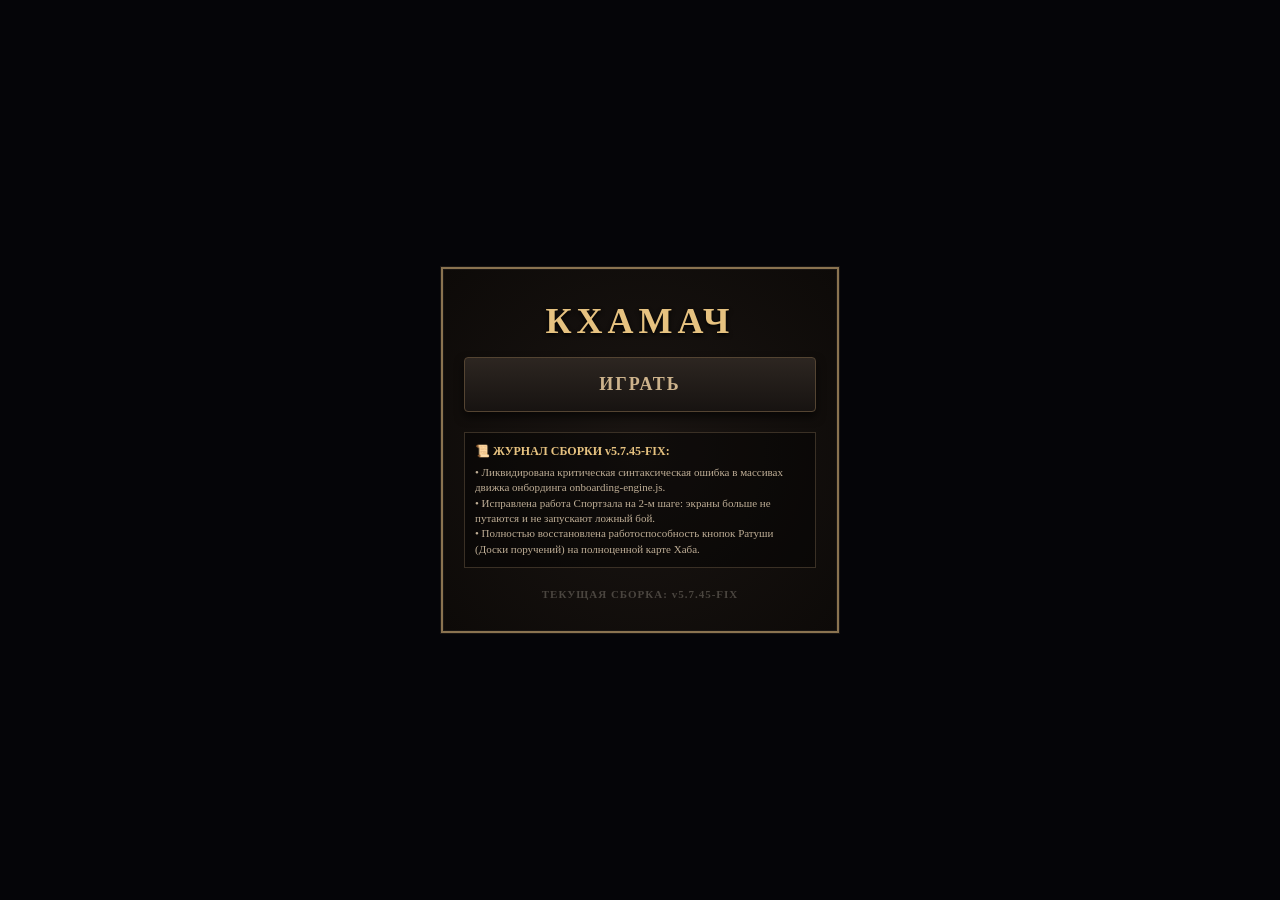
<file: index.html>
<!DOCTYPE html>
<html lang="ru">
<head>
    <meta charset="UTF-8">
    <meta name="viewport" content="width=device-width, maximum-scale=1.0, user-scalable=no">
    <meta http-equiv="Cache-Control" content="no-cache, no-store, must-revalidate">
    <meta http-equiv="Pragma" content="no-cache">
    <meta http-equiv="Expires" content="0">
    <title>КХАМАЧ — Вход в Чертоги</title>
    <style>
        body, html { margin:0; padding:0; width:100%; height:100%; background:#050508; display:flex; justify-content:center; align-items:center; font-family:'Georgia', serif; }
        .gate-window { width:90vw; max-width:400px; background:radial-gradient(circle, #1a1512 0%, #0d0a08 100%); border:4px solid #1a1613; outline:2px solid #8a7350; outline-offset:-3px; padding:30px 20px; text-align:center; box-sizing:border-box; }
        h1 { font-size:36px; color:#e6c280; letter-spacing:5px; margin:0 0 15px 0; text-shadow:0 2px 4px #000; }
        .play-btn { width:100%; padding:16px; font-size:18px; font-family:'Georgia', serif; font-weight:bold; letter-spacing:2px; color:#cdb38c; background:linear-gradient(to bottom, #2d2621 0%, #171311 100%); border:1px solid #544432; box-shadow:0 5px 10px rgba(0,0,0,0.6); cursor:pointer; transition:all 0.2s ease; border-radius:4px; }
        .play-btn:hover { color:#fff; border-color:#cbb281; box-shadow:0 0 15px rgba(203,178,129,0.5); letter-spacing:3px; }
        .play-btn:active { transform:scale(0.98); }
        .changelog { margin-top:20px; text-align:left; background:rgba(0,0,0,0.4); border:1px solid #3a3025; padding:10px; max-height:140px; overflow-y:auto; font-size:11px; color:#bfae96; line-height:1.4; }
        .changelog h3 { margin:0 0 5px 0; color:#e6c280; font-size:12px; }
        .ver { margin-top:20px; font-size:11px; color:#4a453f; letter-spacing:1px; font-weight:bold; }
    </style>
    <script>
        function handlePlayClick() {
            window.location.href = 'gate.html?t=' + Date.now();
        }
    </script>
</head>
<body>
    <div class="gate-window">
        <h1>КХАМАЧ</h1>
        <button class="play-btn" onclick="handlePlayClick()">ИГРАТЬ</button>
        <div class="changelog">
            <h3>📜 ЖУРНАЛ СБОРКИ v5.7.45-FIX:</h3>
            • Ликвидирована критическая синтаксическая ошибка в массивах движка онбординга onboarding-engine.js.<br>
            • Исправлена работа Спортзала на 2-м шаге: экраны больше не путаются и не запускают ложный бой.<br>
            • Полностью восстановлена работоспособность кнопок Ратуши (Доски поручений) на полноценной карте Хаба.
        </div>
        <div class="ver">ТЕКУЩАЯ СБОРКА: v5.7.45-FIX</div>
    </div>
</body>
</html>
</file>
